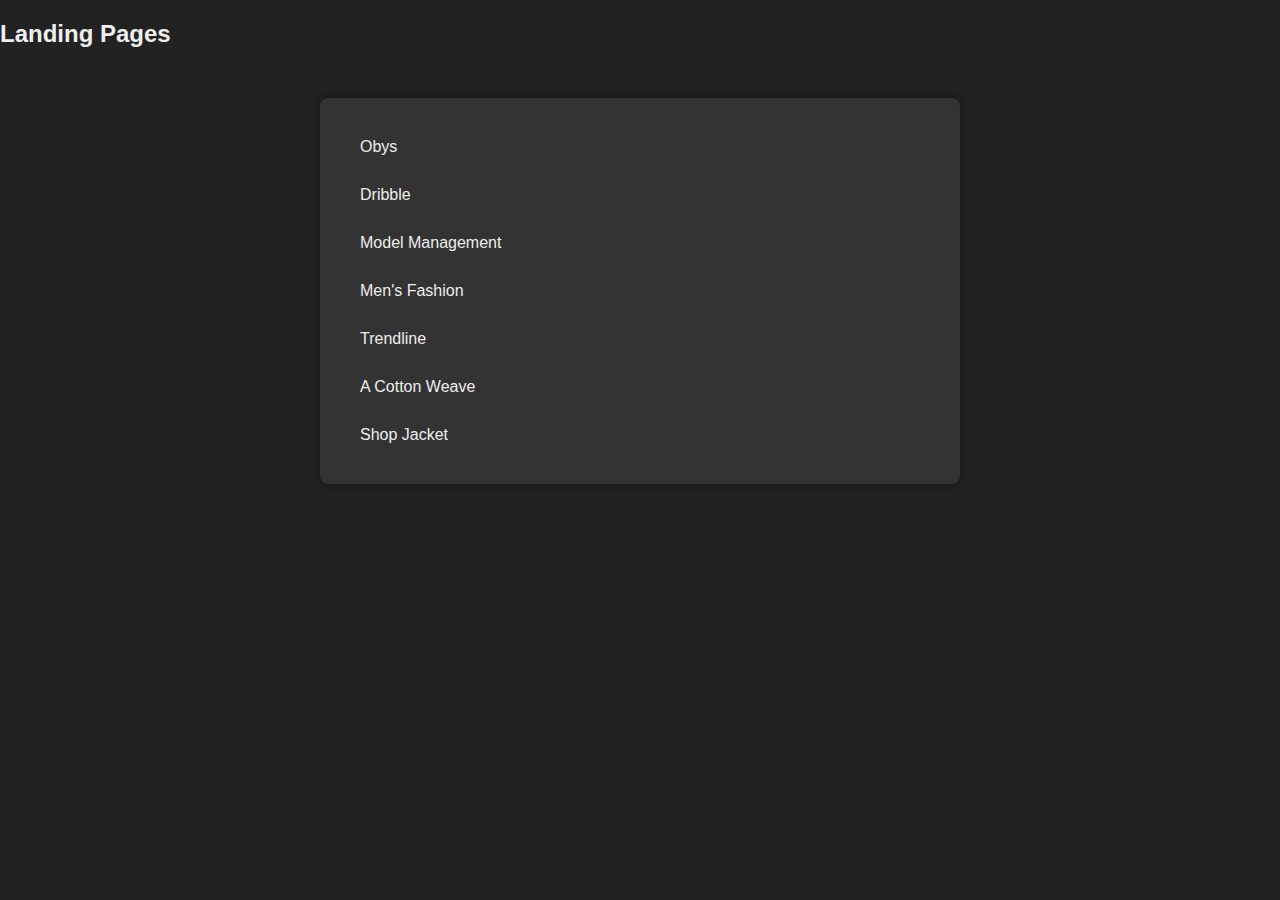
<file: index.html>
<!DOCTYPE html>
<html lang="en">
<head>
    <meta charset="UTF-8">
    <meta name="viewport" content="width=device-width, initial-scale=1.0">
    <title>Project Links</title>
    <style>
        body {
            font-family: Arial, sans-serif;
            background-color: #222;
            color: #eee;
            margin: 0;
            padding: 0;
        }
        .container {
            max-width: 600px;
            margin: 50px auto;
            padding: 20px;
            background-color: #333;
            border-radius: 8px;
            box-shadow: 0 0 10px rgba(0, 0, 0, 0.5);
        }
        .container a {
            display: block;
            text-decoration: none;
            color: #eee;
            padding: 10px 20px;
            margin: 10px 0;
            border-radius: 4px;
            transition: background-color 0.3s ease;
        }
        .container a:hover {
            background-color: #555;
        }
    </style>
</head>
<body>
    <h2>Landing Pages</h2>
    <div class="container">
        <a href="/Obys/index.html">Obys</a>
        <a href="/dribble/index.html">Dribble</a>
        <a href="/model-management/index.html">Model Management</a>
        <a href="/Mens-Fashion/index.html">Men's Fashion</a>
        <a href="/trendline/index.html">Trendline</a>
        <a href="/a-cotton-weave/">A Cotton Weave</a>
        <a href="/shop-jacket/index.html">Shop Jacket</a>
    </div>
</body>
</html>
</file>
